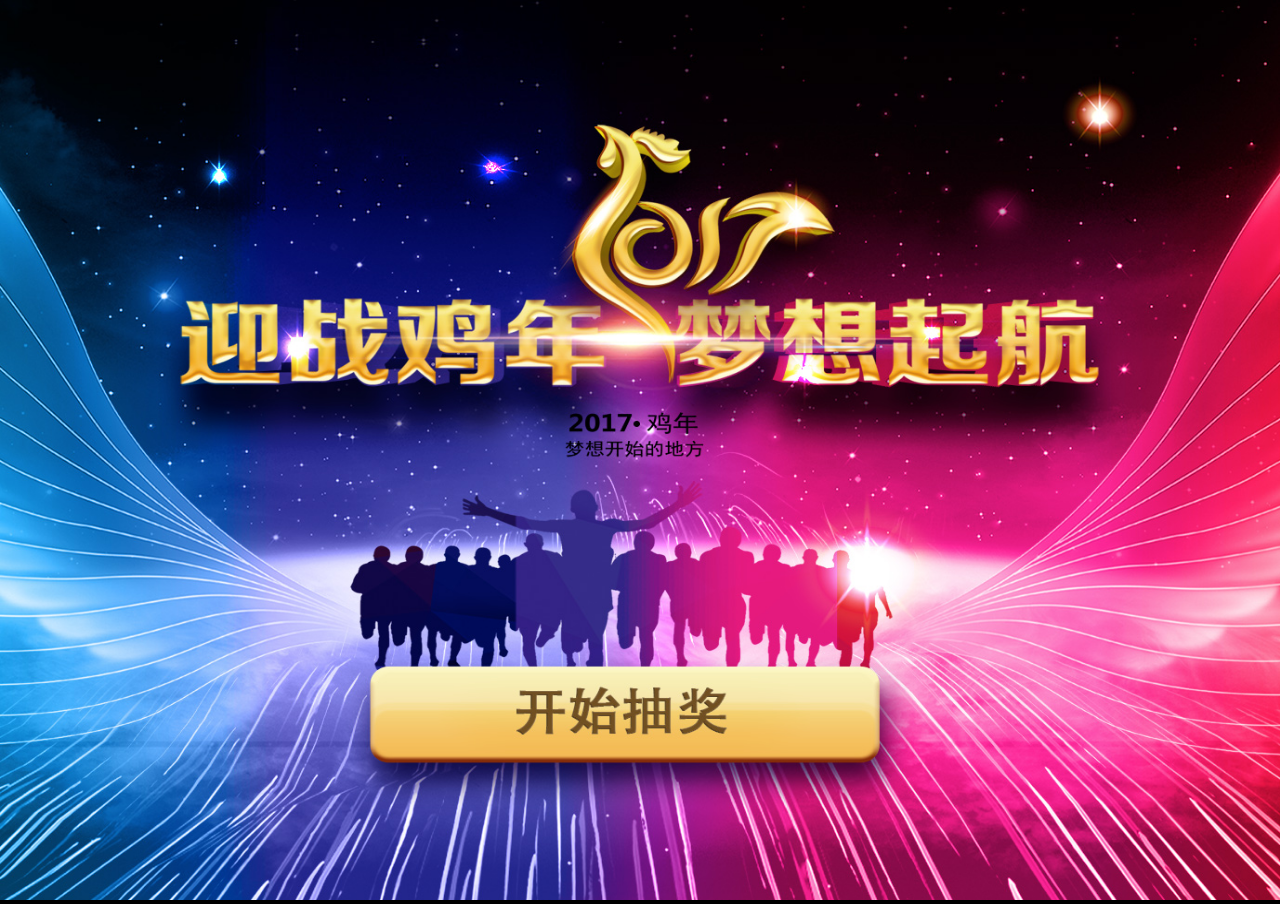
<file: index.html>
<!DOCTYPE html>
<html>
<head lang="en">
    <meta charset="UTF-8">
    <title>健康猫年会抽奖</title>
    <link rel="stylesheet" href="css/style.css"/>
    <style>
        #main {
            width: 980px;
            height: 740px;
            margin: auto;
        }

        /*封面*/
        #index {
            width: 100%;
            height: 100%;
            position: absolute;
            top: 0;
            left: 0;
            z-index: 9999;
        }

        #index img {
            width: 100%;
            height: 100%;
        }

        #index a.clickBtn {
            width: 40.71117561683599%;
            height: 12.10067763794773%;
            border-radius: 20px;
            position: absolute;
            border: 0px solid #f0cf2a;
            left: 28.51959361393324%;
            top: 73.28170377541142%;
        }

        /*浏览器提示*/
        #nohtml5 {
            background: #fff8d4;
            z-index: 99999;
            font-size: 14px;
            height: 50px;
            position: absolute;
            top: 0px;
            left: 0px;
            right: 0px;
            width: 100%;
            color: #837955;
            opacity: 0.4;
        }

        #nohtml5 div {
            width: 980px;
            padding-left: 40px;
            margin: auto;
            line-height: 50px;
            background: url(images/alert.jpg) left no-repeat;
            height: 50px;
        }

        #nohtml5 a {
            color: #837955;
            margin-left: 10px;
        }

        #nohtml5 div img {
            position: relative;
            top: 5px;
        }

        .delnohtml5 {
            position: absolute;
            width: 20px;
            height: 20px;
            border-radius: 50%;
            background-color: #000;
            color: #f00;
            text-align: center;
            line-height: 20px;
            top: 15PX;
            right: 0;
            cursor: pointer;
        }


    </style>
</head>
<body>
<div id="main">
    <div id="index">
        <img src="images/index.png" alt="开屏图片">
        <a class="clickBtn"></a>
    </div>
    <div data-modulename="slotmachine" class="module" id="slotmachine">
        <span class="title">健康猫年会摇奖机</span>

        <div id="tigerBg">
            <div class="tigerMain"></div>
        </div>
        <div id="tigerSelect" class="bgColor1">
            奖项：
            <div class="select" id="select_slotmachine">
                <a data-prizeid="0" data-amount="0">请选择</a>
            </div>
            <div class="select_option" id="option_slotPrize"></div>
            人数：
            <div class="select">
                <a data-prizeid="0" data-amount="0">请选择</a>
            </div>
            <div class="select_option" id="option_slotNumber">
                <a data-number="1">
                    <div>1</div>
                </a>
                <a data-number="2">
                    <div>2</div>
                </a>
                <a data-number="3">
                    <div>3</div>
                </a>
                <a data-number="4">
                    <div>4</div>
                </a>
                <a data-number="5">
                    <div>5</div>
                </a>
                <a data-number="6">
                    <div>6</div>
                </a>
                <a data-number="7">
                    <div>7</div>
                </a>
                <a data-number="8">
                    <div>8</div>
                </a>
                <a data-number="9">
                    <div>9</div>
                </a>
                <a data-number="10">
                    <div>10</div>
                </a>
            </div>
            <a href="javascript:void(0);" class="btn beginTiger">开始摇奖</a>
            <a href="javascript:void(0);" class="btn tiger_submit">确认名单</a>
        </div>
        <div id="tigerUser">
            <span class="prizeTitle">中奖名单</span>
            <a class="left arrow"><</a>
            <a class="right arrow">></a>

            <div id="tigerUserBox">
                <ul></ul>
            </div>
        </div>
    </div>
</div>

<script src="js/jquery.js"></script>
<script src="js/common.js"></script>
<script src="js/firework.js"></script>
<script src="js/index.js"></script>

</body>
</html>
</file>
<file: css/style.css>
@charset "utf-8";
html { height: 100%; width: 100%;
    min-width: 980px;
    min-height: 535px;}
body { margin:0px; padding:0px;  font-family:"微软雅黑"; -webkit-user-select:none;word-wrap:break-word;word-break:break-all; width:100%; height:100%; overflow: hidden; background:url(../images/bg.jpg)  no-repeat; background-color:#000; background-size: 100% 100%;}
ul,li { margin:0px; padding:0px; list-style:none;}
img { border:0px;}

#btn_change li {border:2px solid #fff;color:#fff;} /*按钮颜色*/
#joinCount,#top_notice { color:#fff;} /*顶部滚动通知和参与人数的文字颜色*/


.c { clear:both;}

a.middleBtn { padding:0 15px;font-size:20px; height:40px; line-height:40px;}



.module { position:absolute; top:0; left:0; right:0;
    bottom: 0;
    margin: auto;height:535px;
    width: 980px; display:none;}

.closeBtn { position:absolute; height:30px; width:30px; right:0; top:0; z-index:9999; color:#afafaf; font-size:20px; font-family:Arial, Helvetica, sans-serif; line-height:30px; text-align:center; cursor:pointer;}
span.title { font-size:24px; padding:0 180px 0 30px; height: 50px; line-height: 50px; display:block; background: rgba(0,0,0,0.5); overflow: hidden; text-overflow: ellipsis; white-space: nowrap; }
a {text-decoration:none; cursor:pointer; outline:none; transition:all 0.5s;-moz-transition:all 0.5s; /* Firefox 4 */-webkit-transition:all 0.5s; /* Safari and Chrome */-o-transition:all 0.5s; /* Opera */}
#canvas { position: fixed; top: 0; left: 0; z-index: 9999; opacity: 0.8;}

.light { position:absolute; left:50%; margin-left:-530px; top:50%; margin-top:-530px; background:url(../images/light.png) no-repeat; background-size:100%;  width:1060px; height:1060px;-webkit-animation: lightRotate 5s linear infinite; z-index: 9999;}
@-webkit-keyframes lightRotate {
    0% { -webkit-transform: rotateZ(0deg); }
    100% { -webkit-transform: rotateZ(360deg);}
}
a.btn { display:inline-block; padding:6px 20px;  border-radius:5px;}
a.arrow {     position: absolute;
    display: block;
    width: 40px;
    height: 40px;
    top: 50%;
    margin-top: -25px;
    opacity: 0.5;
    font-size: 40px;
    line-height: 40px;}
a.arrow i { font-size:25px;}
a.left { left:0px;}
a.right { right:-10px;}
a.arrow:hover { opacity:1;}
.description { height:100%;}
.animate-bg { position: fixed; z-index: 9999; top: 0; width: 100%; bottom: 0;}
i { font-style:normal;}
h1,h2,h3 { font-weight:normal;}
a.reclick,a.submitUser {background: -webkit-gradient(linear, 0 0, 0 100%, from(#1e7e05), to(rgb(19,101,5)));display:block; width:122px; height:42px; line-height:40px; color:#fff; font-size:18px; text-align:center; left:50%; margin-left:-135px; cursor:pointer; position:absolute; bottom:40px; font-size:24px;}
a.submitUser { margin-left:20px;}
a.reclick:hover,a.submitUser:hover {background: -webkit-gradient(linear, 0 0, 0 100%, from(#259c05), to(rgb(8,127,0)));}
a.gray { border-radius:3px; background: #b3b3b3;}
a.gray:hover { border-radius:3px; background: #b3b3b3;}

.blackbg { background:#000; opacity:0.8; position:fixed; height:100%; width:100%; top:0; bottom:0; left:0; right:0; z-index:9999;}
/*操作提示*/
.info-box { position:fixed; top:40%; margin-top:-15px; text-align:center; z-index: 99999; width: 100%;}
.error {  height:50px; line-height:50px; font-size: 20px; color:#fd5353; background:#ffe4e4; border-radius:5px; padding: 0 20px; margin: auto; display: inline-block;}
.success {height:50px; line-height:50px; font-size: 20px; color:#32a523; background:#ddffd8; border-radius:5px; padding: 0 20px; margin: auto; display: inline-block;}

/*自定义表情*/

#loading { position:fixed; top:350px; left:50%; margin-left:-175px; width:350px; height:150px; line-height:10px; z-index:9999999;text-align:center; color:#fff; font-size:30px;}
#loading img { display:block; margin:auto;}

/*---滚动条默认显示样式--*/
::-webkit-scrollbar-thumb{background-color:#6f6f6f; height:50px; -webkit-border-radius:4px;  }
/*---鼠标点击滚动条显示样式--*/
::-webkit-scrollbar-thumb:hover{ background-color:#525252; height:50px; -webkit-border-radius:4px;  }
/*---滚动条大小--*/
::-webkit-scrollbar{width:8px;  height:8px;  }
/*---滚动框背景样式--*/
::-webkit-scrollbar-track-piece{ background:none; -webkit-border-radius:4px;}
/*select模拟*/
.select { width:170px; padding-left:10px; display:inline-block; position:relative; top:10px; background:#fff;  border-radius:5px; height:32px; font-size:16px; line-height:32px; overflow:hidden; background:url(../images/select.png) right 13px no-repeat; background-color:#fff; text-align:left; color:#383838;}
.select a {color:#383838;}
.select:hover { background-color:#EFEFEF}
.select_option {text-align:left; color:#464646; width:180px; background:#fff; position:absolute;  border-radius:5px; font-size:18px; padding-bottom:5px; padding-top:5px; display:none; z-index:99999; overflow-y:auto;}
.select_option a { display:block;color:#383838; height:30px; line-height:30px; padding-left:10px;}
.select_option a:hover { background:#E3E3E3; color:#000;}
.select_option a div { float:left;}
.select_option a span { font-size:14px; color:#F00; float:right; margin-right:5px;}
#showLevel,#pro_showLevel{ width:230px;}
#showNumber,#pro_showNumber { width:80px;}
.prize { width:240px;}
.showNumber { width:90px;}

/*****颜色设置****/
body {background-color:#000;color:#fff;}
a { color:#fff;}
a.btn { color:#fff; background:#0ea69a;} /*按钮背景色*/
a.btn:hover {background:#079287;}
a.stopBtn { background: #ff9000;}
a.stopBtn:hover { background: #ff6c00;}
a.graybg { border-radius:3px; background: #e5e5e5; color: #6f6f6f;}
a.graybg:hover { border-radius:3px; background: #d2d2d2;}
.closeBtn {background:rgba(0,0,0,0.6);}
.closeBtn:hover {background:rgba(0,0,0,1);}
.module,.bgColor { background:rgba(0,0,0,0.2);} /*模块背景色*/
.module[data-modulename=messagewalldanmu] { background: none;}
a.disabled {background:#8b8b8b;}
a.disabled:hover {background:#8b8b8b;}
.title { color:#fff;}
#btn_change li {border:2px solid #ececec;color:#fff;}
#top_notice { color:#fff;}
.description { background:#fff;}
.bgColor1 { height:160px; background:rgba(0,0,0,0.8)}

.moduleBtn { display:none;}
/*提示*/
.tips { position:absolute; background:#fff; border-radius:3px; height:30px; z-index:99999; display:block; top:100px; color:#505050; padding:0px 10px; line-height:30px;}
.tips_arrow { font-size:30px; position:absolute;color:#fff; z-index:99999;}

/*老虎机*/
#tigerBg {height:270px; width:900px; margin: 20px auto 10px auto; position:relative; background: rgba(0,0,0,0.3);}
#tigerUserBox { position:relative; width:860px; margin-left: 42px; height:80px; overflow: hidden; margin-top: 15px; z-index: 100; }
#tigerUserBox li { position: relative;}
#tigerUserBox li a { display: none; font-size: 14px;  width: 20px; height: 20px; line-height: 18px; text-align: center; border-radius: 100%; background: rgba(0,0,0,.6); color: #fff; position: absolute; top: 5px; right: 5px;}
#tigerUserBox li:hover a { display: block;}
#tigerUser span.prizeTitle { position: absolute; left: 20px; width: 15px; top: 12px; opacity: 0.7; font-size: 14px;}
#tigerUser ul { position: relative;
    height: 80px;}
#tigerUser li { display:inline-block; height:68px; width:85px; overflow:hidden; text-align: center;
    margin-right: 1px;}
#tigerUser li img { width:83px; height:66px; border-radius:10px; margin: auto; display: block; border:1px solid #fff;}
#tigerUser span {
    position: absolute;
    width: 100%;
    left: 0;
    text-align: center;
}

#tigerUser span.NickName {
    top: 32px;
    font-size: 16px;
}

#tigerUser span.Phone {
    top: 13px;
    font-size: 12px;
}

#tigerUser { padding:0 40px; width:900px; height:100px; position:absolute; left:0px; bottom:22px;border-radius: 5px; z-index: 100; background: rgba(0,0,0,0.3);}
#tigerUser a { color:#fff;}
#tigerUser a.left { left: 50px;}
#tigerUser a i { font-size: 38px;}
#tigerUser a.right { right: -4px;}
.tigerMain {width:800px; height:279px; position:absolute; top:-5px; left:40px;text-align: center;overflow:hidden; }
#tigerSelect a.beginTiger_on { background: #f3ae00;}
#tigerSelect { text-align: center;position: relative; height: 52px; color: #fff; width: 900px; margin: auto; border-radius: 5px; background: rgba(0,0,0,0.3); font-size: 16px;}
#tigerSelect .select_option { overflow:auto;}
#tigerSelect .select_option a,#tigerSelect .select a { margin-left:0; word-break:normal; overflow:hidden;}
#tigerSelect a.btn {margin-left: 20px; font-size: 16px;}
.tigerList {  width:120px; margin-left:30px; height: 258px; display: inline-block; overflow: hidden; position: relative; vertical-align: top; }
.tigerList div { width: 100%; position: absolute; top: 8px; height: 270px; overflow: hidden;}
.tigerList div ul { width:100%; font-size: 0; position: absolute; top: 0;}
.tigerList div ul li img { width:116px; height:70px; border:2px solid #fff; border-radius: 10px; margin-top: 25px;position: absolute;
    top: 0;
    left: 0;}
.tigerList div ul li { width:100%; height:125px;
    position: relative;}
.tigerList.wait div ul li::after {
    content: "敬请期待";
    color: #fff;
    position: absolute;
    top: 25px;
    left: 0;
    width: 116px;
    height: 70px;
    background:url("../images/itembg.png") no-repeat;
    line-height: 70px;
    font-size: 22px;
    z-index: 100;
    border-radius: 10px;
    border: 2px solid #fff;
}
.tigerList span {
    position: absolute;
    width: 100%;
    left: 0;
    text-align: center;
}
.tigerList span.NickName {
    top: 65px;
    font-size: 18px;
}
.tigerList span.Phone {
    top: 40px;
    font-size: 14px;
}
.oneTiger { width: 730px; left: 76px;}
.oneTiger .tigerList div { width: 120px; height: 125px; top: 85px;}
.oneTiger .tigerList { width: 120px;margin-left: 20px;}
.oneTiger .tigerList ul li { width: 120px;}
/*.oneTiger .tigerList ul li img { width: 110px; height:110px; margin-top: 0;}*/
.oneUser { height: 270px;}
.oneUser div { top:8px; height: 150px;}
#tigerTitle { color: #fff;font-size: 26px; position: absolute; left: 40px; top: 8px; background: url(../images/tigertitle.png) left center no-repeat; padding-left: 80px;}
#tigerLight { background: url(../images/tiger_light1.png) no-repeat; width: 100%; height: 535px; position: absolute; left: 0; top: 0;
    z-index: 0;
    animation: changeLight 1s ease-in-out infinite;
    -moz-animation: changeLight 1s ease-in-out infinite; /* Firefox */
    -webkit-animation: changeLight 1s ease-in-out infinite; /* Safari 和 Chrome */
    -o-animation: changeLight 1s ease-in-out infinite;
}
@keyframes changeLight {
    0% {
        background-image:url(../images/tiger_light1.png);background-size:100% 100%;
    }
    49% {
        background-image:url(../images/tiger_light1.png);background-size:100% 100%;
    }
    50% {
        background-image:url(../images/tiger_light2.png);background-size:100% 100%;
    }
    100% {
        background-image:url(../images/tiger_light2.png);background-size:100% 100%;
    }
}

@-moz-keyframes changeLight /* Firefox */
{
    0% {
        background-image:url(../images/tiger_light1.png);background-size:100% 100%;
    }
    49% {
        background-image:url(../images/tiger_light1.png);background-size:100% 100%;
    }
    50% {
        background-image:url(../images/tiger_light2.png);background-size:100% 100%;
    }
    100% {
        background-image:url(../images/tiger_light2.png);background-size:100% 100%;
    }
}

@-webkit-keyframes changeLight /* Safari 和 Chrome */
{
    0% {
        background-image:url(../images/tiger_light1.png);background-size:100% 100%;
    }
    49% {
        background-image:url(../images/tiger_light1.png);background-size:100% 100%;
    }
    50% {
        background-image:url(../images/tiger_light2.png);background-size:100% 100%;
    }
    100% {
        background-image:url(../images/tiger_light2.png);background-size:100% 100%;
    }
}

@-o-keyframes changeLight /* Opera */
{
    0% {
        background-image:url(../images/tiger_light1.png);background-size:100% 100%;
    }
    49% {
        background-image:url(../images/tiger_light1.png);background-size:100% 100%;
    }
    50% {
        background-image:url(../images/tiger_light2.png);background-size:100% 100%;
    }
    100% {
        background-image:url(../images/tiger_light2.png);background-size:100% 100%;
    }
}
#showPrizeUser { position: absolute; width: 100%; left: 0; right: 0; margin-top: -250px;  top: 50%;  text-align: center; z-index: 999999;}
#showPrizeUser ul { display:inline-block;margin: auto; background: #000; max-width: 800px; padding: 20px; border-radius: 20px;}
#showPrizeUser li { border-radius: 10px; border: 2px solid rgba(255,255,255,0.6); width: 120px; height: 82px; display: inline-block; overflow: hidden; position: relative; margin:10px 15px 15px 10px;}
#showPrizeUser li img,.tigerUser img  { width: 100%;
    height: 75px;}

.tigerUser span {
    position: absolute;
    width: 100%;
    left: 0;
    text-align: center;
}
.tigerUser span.NickName {
    top: 42px;
    font-size: 18px;
}
.tigerUser span.Phone {
    top: 16px;
    font-size: 14px;
}
#tigerUser li span,.tigerUser span { position: absolute;
    width: 100%;
    left: 0;
    text-align: center;}
.tigerUser { border: 2px solid rgba(255,255,255,1); margin-top: -4px;  width: 120px; height: 75px; position: absolute; border-radius: 10px; overflow: hidden; z-index: 999999;}
div.bigImg,div.bigImg img { width: 220px; height: 142px;}
div.bigImg span.NickName {
    top: 75px;
    font-size: 30px;
}
div.bigImg span.Phone {
    top: 22px;
    font-size: 22px;
}
div.normalImg { width: 116px; height: 70px;}
#showPrizeUser ul.bigImg li { width: 220px; height: 142px;}
#showPrizeUser ul.normalImg li { width: 116px; height: 70px;}

/*中奖后的动画*/
.blackbg { background:#000; opacity:0.8; position:fixed; height:100%; width:100%; top:0; bottom:0; left:0; right:0; z-index:9999;}
.luckbg { position:absolute; top:50%;width:1500px;  height:970px; margin-top:-435px; left:50%; margin-left:-750px; z-index:9999; opacity:1;}
.luckUserHead { border:2px solid #ecfc24; width:284px; border-radius:10px; height:284px; position:absolute; top:50%; left:50%; margin-left:-147px; margin-top:-500px; z-index:9999;}
.luckUserName { display:block; width:284px; border-radius:0 0 10px 10px; height:45px; position:absolute; top:50%; left:50%; margin-left:-145px; margin-top:-500px; z-index:9999; text-align:center; background:rgba(0,0,0,0.6); color:#fff; font-size:30px; line-height:45px;overflow:hidden;}
.showLuckLevel { width:500px; position:absolute; left:50%; margin-left:-250px; top:50%; margin-top:500px; text-align:center; color:#fffbcb; font-size:30px; z-index:9999;}
.showLuckLevel span { color:#f0ff00; font-size:40px; position:relative; top:4px; margin-left:10px;}
.windmill {display:block;position:absolute;width:1060px;height:1060px; top:50%; margin-top:-530px; left:50%; margin-left:-530px; z-index:9999; opacity: 0.5;}
.windmill .spinning-wing{background:transparent url(../images/light.png) no-repeat 0px 0;width:1060px;height:1060px;margin:0;top:0;left:0;position:absolute;z-index:88;-webkit-transition-property:-webkit-transform;-webkit-transition-duration:1s;-moz-transition-property:-moz-transform;-moz-transition-duration:1s;-webkit-animation:rotate 4s linear infinite;-moz-animation:rotate 4s linear infinite;-o-animation:rotate 4s linear infinite;animation:rotate 4s linear infinite;}
@-webkit-keyframes rotate{from{-webkit-transform:rotate(0deg)}
    to{-webkit-transform:rotate(360deg)}
}
@-moz-keyframes rotate{from{-moz-transform:rotate(0deg)}
    to{-moz-transform:rotate(359deg)}
}
@-o-keyframes rotate{from{-o-transform:rotate(0deg)}
    to{-o-transform:rotate(359deg)}
}
@keyframes rotate{from{transform:rotate(0deg)}
    to{transform:rotate(359deg)}
}
@-webkit-keyframes rotate2{from{-webkit-transform:rotate(0deg)}
    to{-webkit-transform:rotate(360deg)}
}
@-moz-keyframes rotate2{from{-moz-transform:rotate(0deg)}
    to{-moz-transform:rotate(359deg)}
}
@-o-keyframes rotate2{from{-o-transform:rotate(0deg)}
    to{-o-transform:rotate(359deg)}
}
@keyframes rotate2{from{transform:rotate(0deg)}
    to{transform:rotate(359deg)}
}
.flash { position:absolute; top:-100px; left:50%; margin-left:-800px; z-index:9999; display:none; opacity:0.5;}
.fire {position:absolute; width:980px; left: 50%; margin-left: -490px; background:rgba(0,0,0,0.5);  text-align:center; z-index:9999; height: 535px; padding-top: 30px; box-sizing: border-box; top: -5000px;}
.fire:before { content: ''; display: block; margin: auto; width: 500px; height:500px; background: url(../images/fire1.png) no-repeat; background-size: 100%;-webkit-animation: fireanimate .5s linear infinite;}
@-webkit-keyframes fireanimate {
    0% { background: url(../images/fire1.png) no-repeat; background-size: 100%; }
    11% { background: url(../images/fire2.png) no-repeat; background-size: 100%; }
    22% { background: url(../images/fire3.png) no-repeat; background-size: 100%; }
    33% { background: url(../images/fire4.png) no-repeat; background-size: 100%; }
    44% { background: url(../images/fire5.png) no-repeat; background-size: 100%; }
    55% { background: url(../images/fire6.png) no-repeat; background-size: 100%; }
    66% { background: url(../images/fire7.png) no-repeat; background-size: 100%; }
    77% { background: url(../images/fire8.png) no-repeat; background-size: 100%; }
    88% { background: url(../images/fire9.png) no-repeat; background-size: 100%; }
    99% { background: url(../images/fire1.png) no-repeat; background-size: 100%; }
}

/*中奖列表*/
.level { margin-bottom:20px; color:#ff4200;}
.level label { font-size:20px; line-height:40px; height:40px; border-top:1px solid #cccccc; position:relative; top:-1px; padding-left:10px; color:#ff4200; display:block; border-bottom:1px solid #cccccc; background: -webkit-gradient(linear, 0 0, 0 100%, from(#fff), to(#e8e8e8));}
.level label a { color:#FF3300;}
.level label span { display:none;}
.level font { color:#333333;}
.hasSubmit { position:absolute; right:0; line-height:12px; top:50%; margin-top:-6px; font-size:12px; color:#C2C2C2;}
</file>
